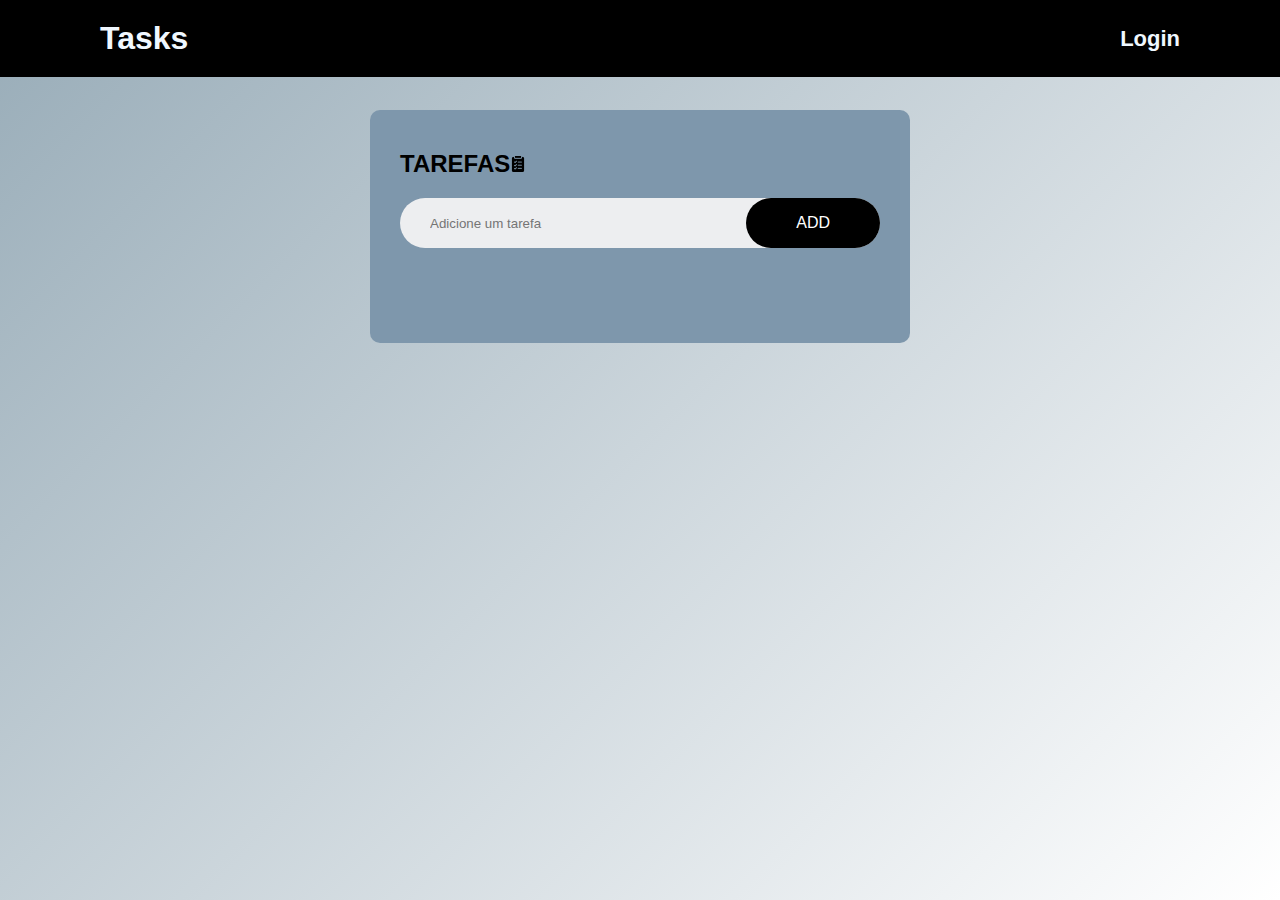
<file: index.html>
<!DOCTYPE html>
<html lang="en">
<head>
    <meta charset="UTF-8">
    <meta name="viewport" content="width=device-width, initial-scale=1.0">
    <link rel="stylesheet" href="aula12.css">
    <title>Document</title>
</head>
<body>
    <header class="header">
        <a href="index.html" class="logo">Tasks</a>
        <nav class="navbar">
            <a href="index1.html">Login</a>
        </nav>
    </header>  
    <div class="container">
       <div class="tarefas">
       <h2>TAREFAS<img src="img/lista-de-afazeres.png"></h2>
       <div class="row">
        <input type="text" id="input-box" placeholder="Adicione um tarefa">
        <button onclick="addTask()">ADD</button>
       </div>
       <ul id="list-container">
    </ul>
       </div>
    </div>
    <script src="aula12.js"></script>
</body>
</html>
</file>
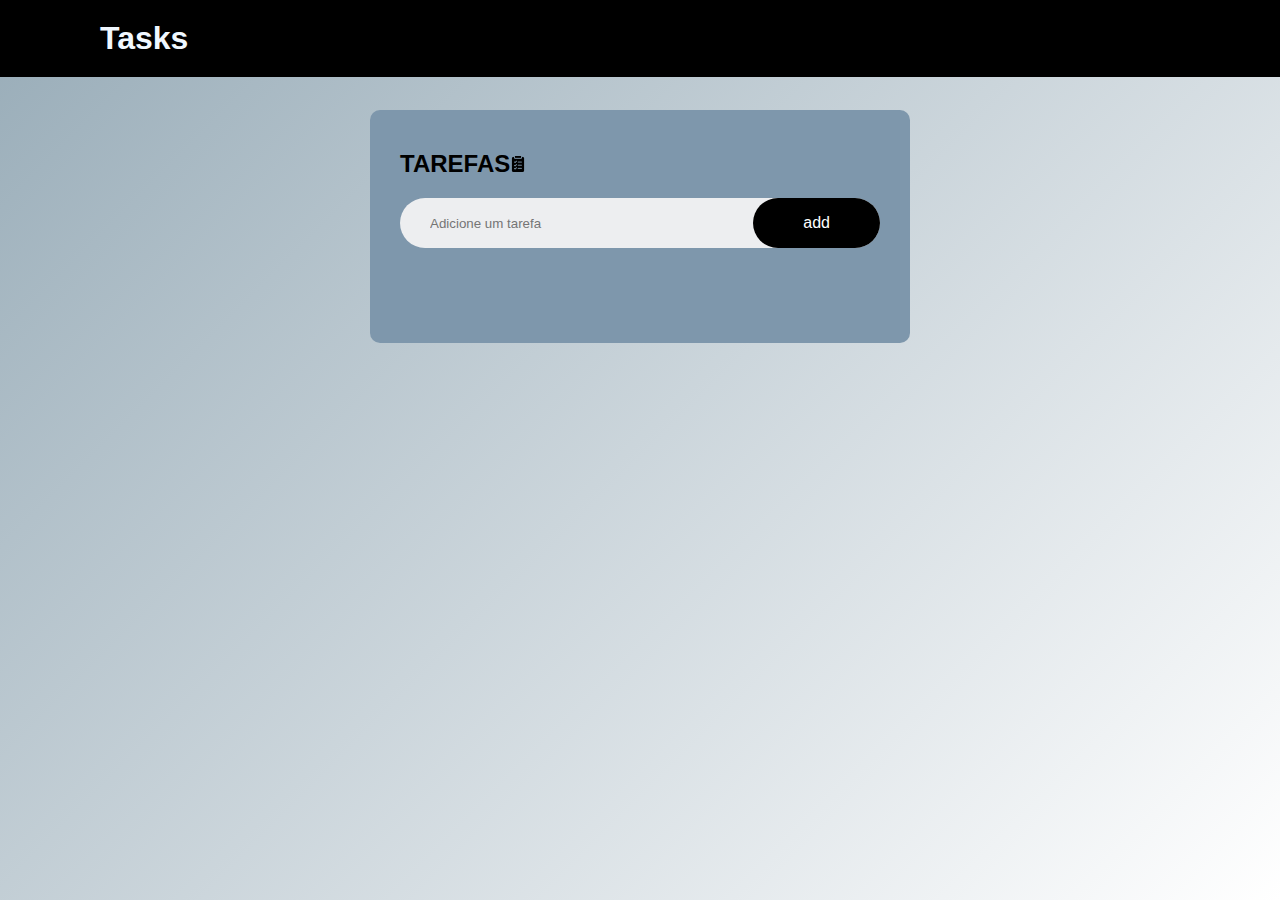
<file: aula12-trabalho.html>
<!DOCTYPE html>
<html lang="en">
<head>
    <meta charset="UTF-8">
    <meta name="viewport" content="width=device-width, initial-scale=1.0">
    <link rel="stylesheet" href="aula12.css">
    <title>Document</title>
</head>
<body>
    <header class="header">
        <a href="aula12-trabalho.html" class="logo">Tasks</a>
        <nav class="navbar">
        </nav>
    </header>  
    <div class="container">
       <div class="tarefas">
       <h2>TAREFAS<img src="img/lista-de-afazeres.png"></h2>
       <div class="row">
        <input type="text" id="input-box" placeholder="Adicione um tarefa">
        <button onclick="addTask()">add</button>
       </div>
       <ul id="list-container">
        <!--<li class="checked">Tarefa 1</li>
        <li>Tarefa 2</li>
        <li>Tarefa 3</li>-->
    </ul>
       </div>
    </div>
    <script src="aula12.js"></script>
</body>
</html>
</file>
<file: aula12.css>
@import url("https://fonts.googleapis.com/css2?family=Figtree&display=swap");
.container{
    width: 100%;
    min-height: 100vh;
    background: linear-gradient(135deg, #98acb8, #ffffff);
    padding: 10px;
}
*{
    margin: 0;
    padding: 0;
    box-sizing: border-box;
    font-family: "Poppins", sans-serif;
}
.header{
    position: fixed ;
    top: 0 ;
    left: 0 ;
    width: 100%;
    padding: 20px 100px;
    background: black;
    display: flex;
    justify-content: space-between;
    align-items: center;
    z-index: 100;
}
.logo{
    font-size: 32px;
    color:aliceblue;
    text-decoration:none;
    font-weight: 700;
}
.navbar a {
    position: relative;
    font-size: 22px;
    color:aliceblue;
    text-decoration:none;
    margin-left: 40px;
    font-weight: 700;
}
.navbar a::before {
    content: '';
    position: absolute;
    top: 100%;
    left: 0;
    width: 0;
    height: 3px;
    background: aliceblue;
    transition: 1s;
}
.navbar a:hover:before {
    width: 100%;
}
.tarefas{
    width: 100%;
    max-width: 540px;
    background: rgb(126, 151, 172);
    margin: 100px auto 20px;
    padding: 40px 30px 70px;
    border-radius: 10px;
    
}
.tarefas h2{
    color: #000000;
    display: flex;
    align-items: center;
    margin-bottom: 20px;

}
.row{
    display: flex;
    align-items: center;
    justify-content: space-between;
    background: #edeef0;
    border-radius: 30px;
    padding-left: 20px;
    margin-bottom: 25px;
}
input{
    flex: 1;
    outline: none;
    border: none;
    background: transparent;
    padding: 10px;
}
button{
   border: none;
   outline: none;
   padding: 16px 50px;
   background: #000000;
   color:#ffffff;
   font-size: 16px;
   cursor: pointer;
   border-radius: 40px;
}
button:hover{
    transition:2s;
    background-color:#555;
}
ul li{
    list-style: none;
    font-size: 17px;
    padding: 12px 8px 12px 50px;
    user-select: none;
    cursor: pointer;
    position: relative;
}
ul li::before{
    content: '';
    position: absolute;
    height: 28px;
    width: 28px;
    border-radius: 50%;
    background-image: url(img/circulo.png);
    background-size: cover;
    background-position: center;
    top: 12px;
    left: 8px;
}
ul li.checked{
    color: #555;
    text-decoration: line-through

}
ul li.checked::before{
    background-image: url(img/marca-de-selecao.png);
}
ul li span{
    position: absolute;
    right: 0;
    top: 5px;
    width: 40px;
    height: 40px;
    font-size: 22px;
    color: #555;
    line-height: 40px;
    text-align: center;
    border-radius: 50%;
}
ul li span:hover{
    background: #edeef0;
}
</file>
